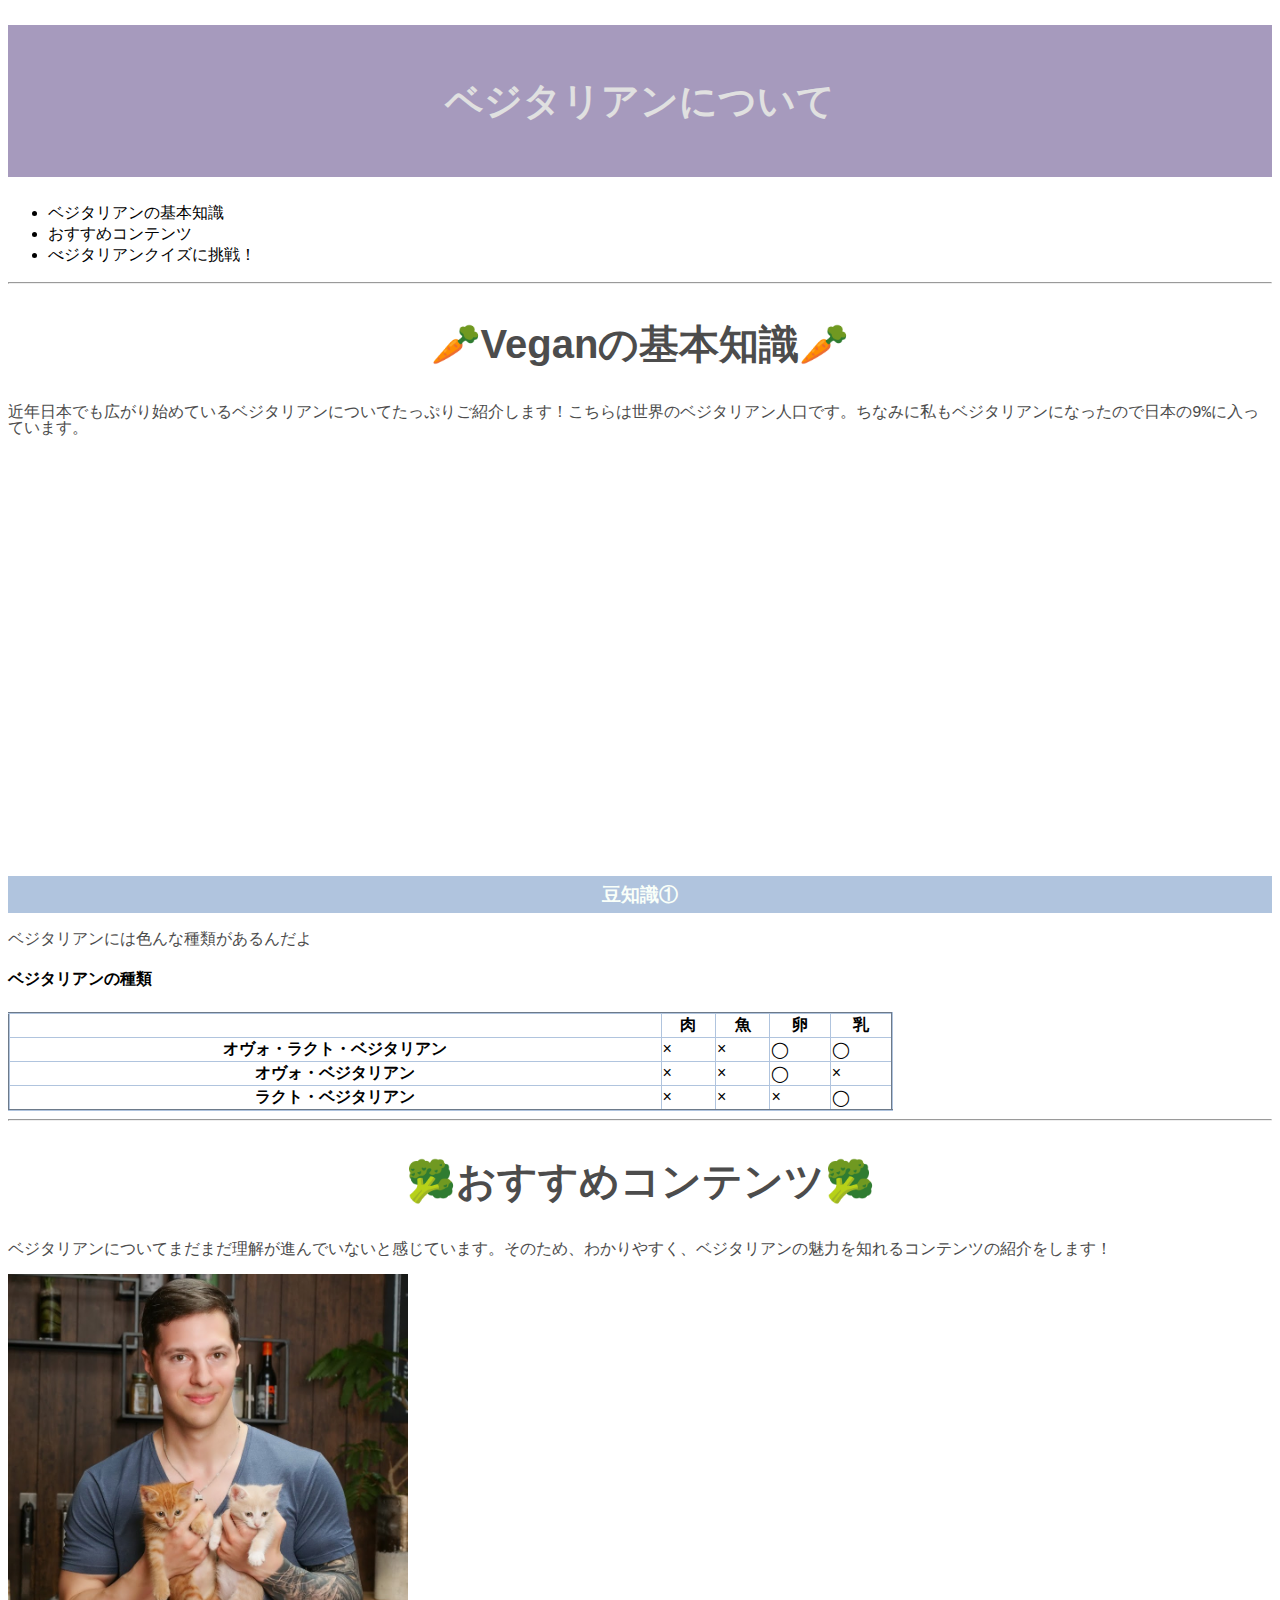
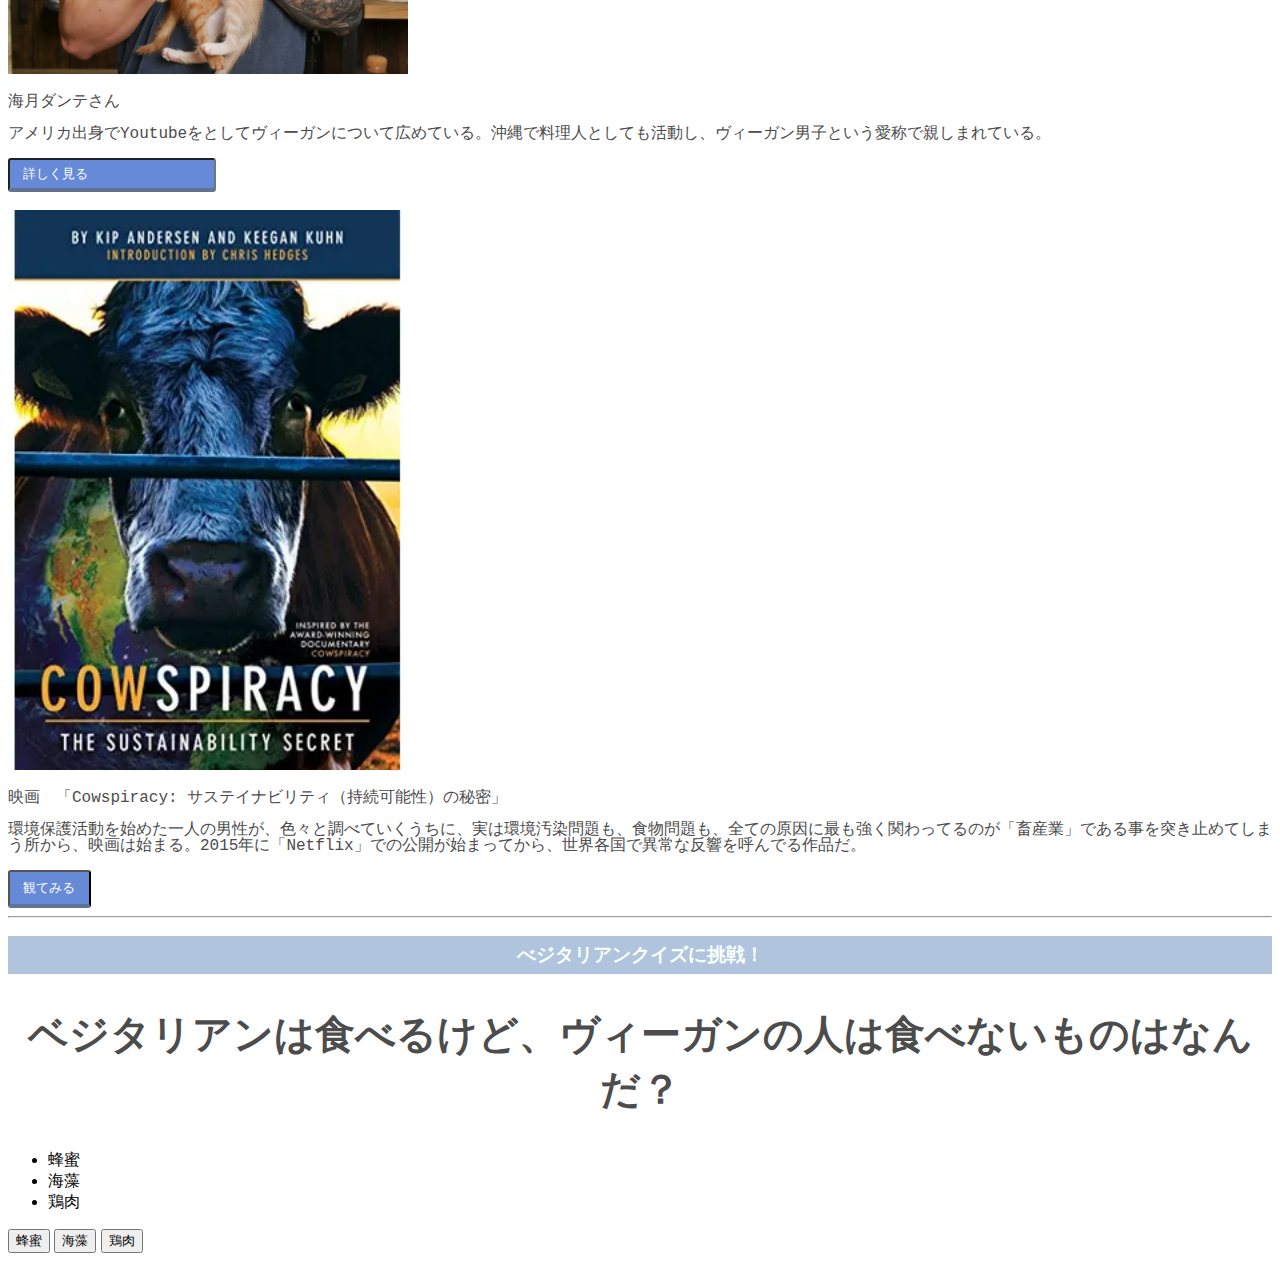
<file: finalterm/index.html>
<!DOCTYPE html>
<html>

<head>
    <meta charaset="utf-8" />
    <title>ベジタリアンについて</title>
    <link rel="stylesheet" href="./css/stylesheet.css">
</head>

<body>

    <header>
        <h1>ベジタリアンについて</h1>
    </header>

    <nav>
        <ul>
            <li>ベジタリアンの基本知識</li>
            <li>おすすめコンテンツ</li>
            <li>べジタリアンクイズに挑戦！</li>
        </ul>
        <hr>
    </nav>

    <div>
        <h2 id="jquery-h1">🥕Veganの基本知識🥕</h2>

        <p>近年日本でも広がり始めているベジタリアンについてたっぷりご紹介します！こちらは世界のベジタリアン人口です。ちなみに私もベジタリアンになったので日本の9%に入っています。</p>
        <canvas id="chacha" width="400" height="400"></canvas>


    </div>

    <div>
        <h3>豆知識①</h3>

        <p>ベジタリアンには色んな種類があるんだよ</p>

        <h4>ベジタリアンの種類</h4>

        <table border="2" style="border-collapse: collapse; border-color: #b0c4de;" width="70%" height="30%">
            <tr>
                <th></th>
                <th>肉</th>
                <th>魚</th>
                <th>卵</th>
                <th>乳</th>
            </tr>
            <tr>
                <th>オヴォ・ラクト・ベジタリアン</th>
                <td>×</td>
                <td>×</td>
                <td>◯</td>
                <td>◯</td>
            </tr>
            <tr>
                <th>オヴォ・ベジタリアン</th>
                <td>×</td>
                <td>×</td>
                <td>◯</td>
                <td>×</td>
            </tr>
            <tr>
                <th>ラクト・ベジタリアン</th>
                <td>×</td>
                <td>×</td>
                <td>×</td>
                <td>◯</td>
        </table>
    </div>

    <hr>

    <div>
        <h2>🥦おすすめコンテンツ🥦</h2>

        <p>ベジタリアンについてまだまだ理解が進んでいないと感じています。そのため、わかりやすく、ベジタリアンの魅力を知れるコンテンツの紹介をします！</p>

        <img src="img/dante.jpg" width="400">
        <p>海月ダンテさん</p>
        <p>アメリカ出身でYoutubeをとしてヴィーガンについて広めている。沖縄で料理人としても活動し、ヴィーガン男子という愛称で親しまれている。</p>
        <input type=”submit” value="詳しく見る" onclick="alert('ようこそ海月ダンテさんへ！https://www.youtube.com/channel/UCU_yAJ41h9LWLr1BRyTUEpQ');" id="hokuhoku">

        <br>

        <br>

        <img src="img/cowspiracy.webp" width="400">
        <p>映画　「Cowspiracy: サステイナビリティ（持続可能性）の秘密」</p>
        <p>環境保護活動を始めた一人の男性が、色々と調べていくうちに、実は環境汚染問題も、食物問題も、全ての原因に最も強く関わってるのが「畜産業」である事を突き止めてしまう所から、映画は始まる。2015年に「Netflix」での公開が始まってから、世界各国で異常な反響を呼んでる作品だ。</p>
        <input type="submit" value="観てみる" onclick="alert('ご視聴はこちらから！https://www.netflix.com/jp/title/80033772');" id="hogehoge" /><br />

    </div>

    <hr>

    <h3>べジタリアンクイズに挑戦！</h3>
    <h2 id=”_question”>ベジタリアンは食べるけど、ヴィーガンの人は食べないものはなんだ？</h2>
    <ul>
        <li id="_ans1">蜂蜜</li>
        <li id="_ans2">海藻</li>
        <li id="_ans3">鶏肉</li>
    </ul>
    <button type="button" id="_answer_1" onclick="Answer_Check(1)">蜂蜜</button>
    <button type="button" id="_answer_2" onclick="Answer_Check(2)">海藻</button>
    <button type="button" id="_answer_3" onclick="Answer_Check(3)">鶏肉</button>




    <script src="https://ajax.googleapis.com/ajax/libs/jquery/3.5.1/jquery.min.js"></script>
    <script src="https: //cdnjs.cloudflare.com/ajax/libs/Chart.js/2.9.3/Chart.js"></script>
    <script src="js/chart2.js"></script>

</body>

</html>
</file>
<file: finalterm/css/stylesheet.css>
@charset "utf-8";

body{
    font-size: 16px;
    font-family: "Hiragino Kaku Gothic ProN", "ヒラギノ角ゴProN", Meiryo, "MS Pゴシック", sans-serif;
}

p{
    color: #4c4c4c; 
    font-size: 16px;
    font-family: monospace;
    line-height: 1em;
    text-align: left;
}

h1{
    text-align: center;
    background-color: #a69abd;
    color: #e0e0e0;
    line-height: 4em;
    font-size: 38px;
}

h2{
    color: #4c4c4c;
    text-align: center;
    font-size: 40px;
}

h3{
    background-color: #b0c4de;
    color: #f9fff9;
    line-height: 2em;
    text-align: center;
}

#hokuhoku {
  display: inline-block;
  padding: 0.5em 1em;
  text-decoration: none;
  background: #668ad8;/*ボタン色*/
  color: #FFF;
  border-bottom: solid 4px #627295;
  border-radius: 3px;
}
.btn-square:active {
  -webkit-transform: translateY(4px);
  transform: translateY(4px);
  border-bottom: none;
}

#hogehoge {
  display: inline-block;
  padding: 0.5em 1em;
  text-decoration: none;
  background: #668ad8;/*ボタン色*/
  color: #FFF;
  border-bottom: solid 4px #627295;
  border-radius: 3px;
}
.btn-square:active {
  -webkit-transform: translateY(4px);
  transform: translateY(4px);
  border-bottom: none;
}

.container {
    width: 400px;
    margin: 8px auto;
    background: #b0c4de;
    border-radius: 4px;
    padding: 16px;
}

#question {
    margin-bottom: 16px;
    font-weight: bold;
}

#choices {
    list-style: none;
    padding: 0;
    margin-bottom: 16px;
    
}

#choices > li {
    border: 1px solid #ccc;
    border-radius: 4px;
    padding: 10px;
    margin-bottom: 10px;
    cursor: pointer;
}

#choices > li:hover {
    background: #202020;
}

#btn {
    background: #ffffe0;
    padding: 8px;
    border-radius: 4px;
    cursor: pointer;
    text-align: center;
    color: aliceblue;
    box-shadow: 0 4px 0 #4169e1;
}

#btn. disabled {
    background: #ccc;
    box-shadow: 0 4px 0 #bbb;
    opacity: 0.7;
}
</file>
